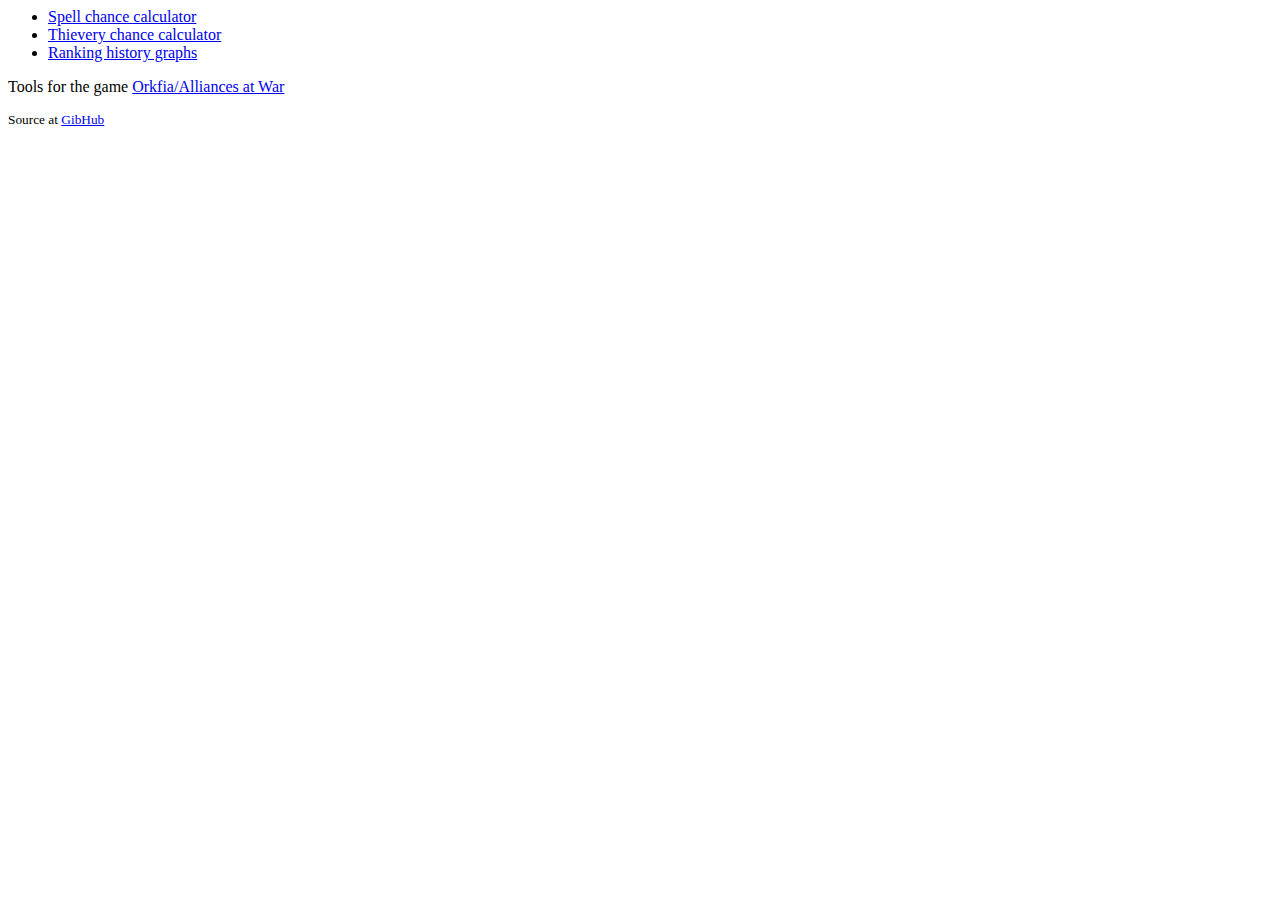
<file: index.html>
<html>
<head>
<title>Orkfia Tools</title>
</head>
<body>
<ul>
    <li><a href="magic.html">Spell chance calculator</a></li>
    <li><a href="thievery.html">Thievery chance calculator</a></li>
    <li><a href="history.html">Ranking history graphs</a></li>
</ul>
<p>Tools for the game <a href="https://alliancesatwar.com">Orkfia/Alliances at War</a></small></p>
<p><small>Source at <a href="https://github.com/maxarvidsson/orkfiatools">GibHub</a></small></p>
</body>
</html>
</file>
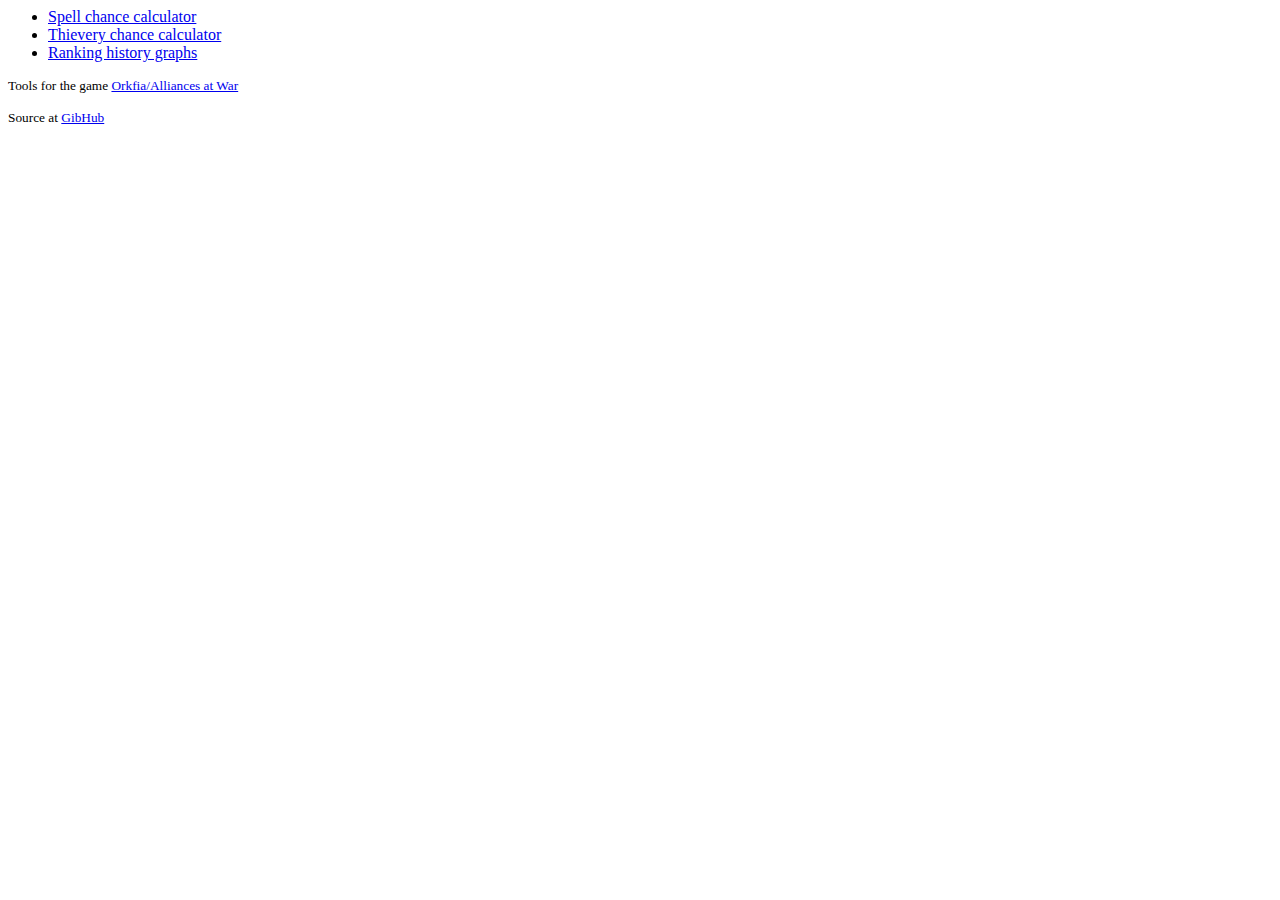
<file: public/index.html>
<html>
<head>
<title>Orkfia Tools</title>
</head>
<body>
<ul>
    <li><a href="magic.html">Spell chance calculator</a></li>
    <li><a href="thievery.html">Thievery chance calculator</a></li>
    <li><a href="history.html">Ranking history graphs</a></li>
</ul>
<p><small>Tools for the game <a href="https://alliancesatwar.com">Orkfia/Alliances at War</a></small></p>
<p><small>Source at <a href="https://github.com/maxarvidsson/orkfiatools">GibHub</a></small></p>
</body>
</html>
</file>
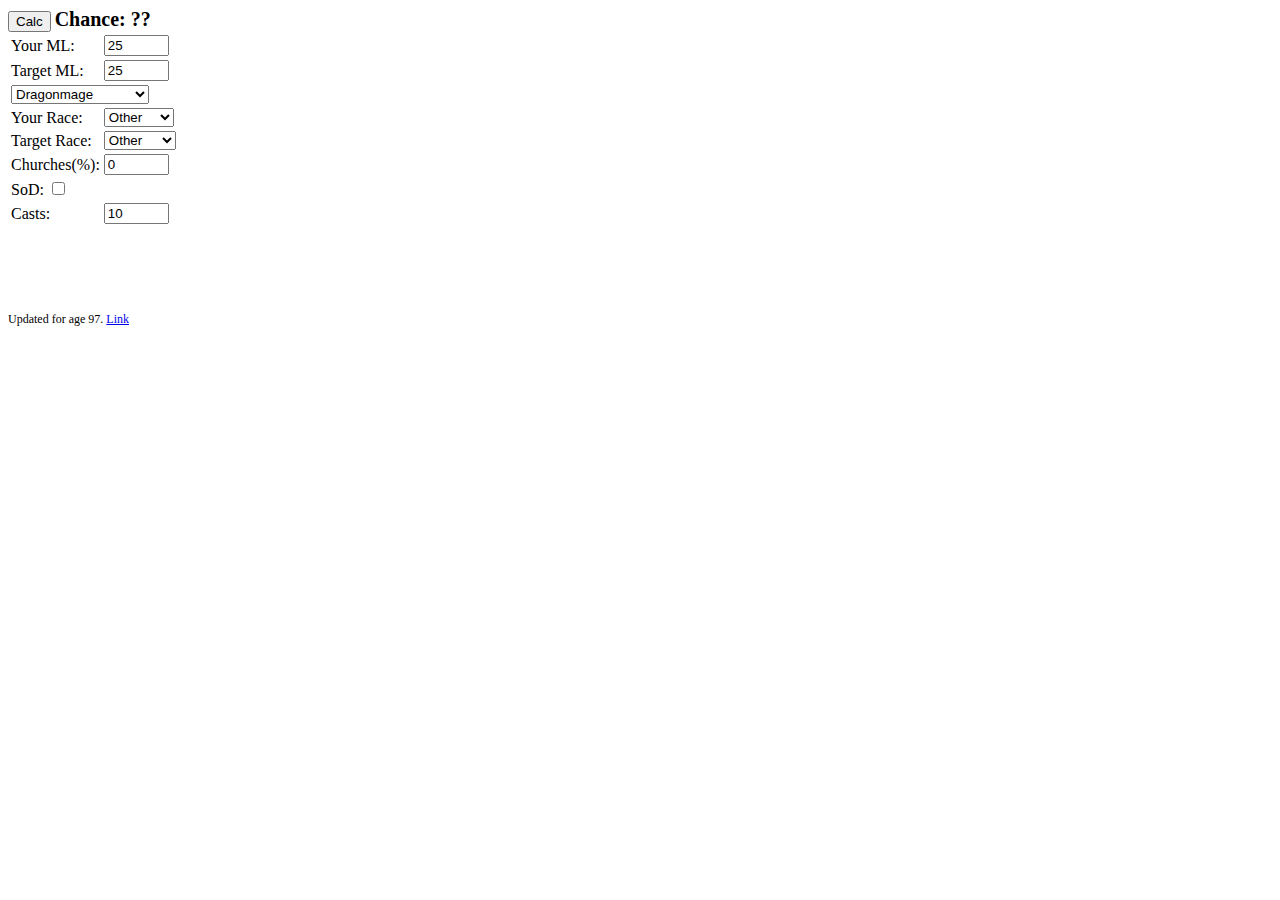
<file: public/magic.html>
<!DOCTYPE html>
<html xmlns="http://www.w3.org/1999/xhtml" >
<head>
<meta http-equiv="Content-type" content="text/html;charset=UTF-8" />
<title>Spell chance</title>
<link rel="stylesheet" type="text/css" media="all" href="./css/magic.css" />
<style type="text/css">
</style>
</head>
<body>

<noscript>
Requires Javascript
</noscript>

<section id="controller">
<form id="main_form">
<input type="button" value="Calc" onclick="main();" />
<span id="result">
Chance: <span id="chance">??</span>
</span>

<table>
<tr>
<td>Your ML:</td>
<td><input type="text" id="ml" size="5" value="25" onkeyup="main();" /></td>
</tr>
<tr>
<td>Target ML:</td>
<td><input type="text" id="target" size="5" value="25" onkeyup="main();" /></td>
</tr>
<tr>
<td colspan="2">
<select id="spell" onchange="main();">
<option data-chance="220" data-type="intel">Inner Sight</option>
<option data-chance="200" data-type="dark">Cleanse</option>
<option data-chance="200" data-type="intel">Vision</option>
<option data-chance="150" data-type="dark">Enforced Honesty</option>
<option data-chance="150" data-type="dark">Fear</option>
<option data-chance="150" data-type="dark">Juranimosity</option>
<option data-chance="150" data-type="dark">Meteor Storm</option>
<option data-chance="140" data-type="dark">Poison</option>
<option data-chance="120" data-type="dark">Wrath of Cyclops</option>
<option data-chance="120" data-type="dark">Fireball</option>
<option data-chance="120" data-type="dark">Mystical Rust</option>
<option data-chance="120" data-type="dark">Wrath of XENE</option>
<option data-chance="100" data-type="intel">Fly Over</option>
<option data-chance="100" data-type="dark">Engineered Virus</option>
<option data-chance="90" data-type="dark">Earthquake</option>
<option data-chance="80" data-type="dark">Enchantress Salem</option>
<option data-chance="80" data-type="dark">Winds of Distress</option>
<option data-chance="70" data-type="dark">Lightning Bolt</option>
<option data-chance="70" data-type="dark" selected="selected">Dragonmage</option>
<option data-chance="60" data-type="dark">Magical Void</option>
</select>
</td>
</tr>

<tr>
<td>Your Race:</td>
<td><select id="race" onchange="main();">
<option data-fumble="0" selected="selected">Other</option>
<option data-fumble="0" data-chance-dark="20">Dark Elf</option>
<option data-fumble="25">Nazgul</option>
</select></td>
</tr>

<tr>
<td>Target Race:</td>
<td><select id="target_race" onchange="main();">
<option data-protection="0" selected="selected">Other</option>
<option data-protection="15">Mori Hai</option>
</select></td>
</tr>

<tr id="target_fame_display">
<td>Fame:</td>
<td><input type="text" id="target_fame" size="5" value="5000" onkeyup="main();" /></td>
</tr>

<tr>
<td>Churches(%):</td>
<td><input type="text" id="churches" size="5" value="0" onkeyup="main();" /></td>
</tr>

<tr>
<td>SoD: <input type="checkbox" id="sod" onchange="main();" /></td>
<td>&nbsp;</td>
</tr>

<tr>
<td>Casts:</td>
<td><input type="text" id="casts" size="5" value="10" onkeyup="main();" /></td>
</tr>

</table>
</form>
</section>

<section id="graph_out">
<canvas id="chart" width="700" height="300"></canvas>
</section>

<footer>
Updated for age 97. <a href="#" id="link_input">Link</a>
</footer>

<script type="text/javascript" src="./js/Chart.min.js"></script>
<script type="text/javascript" src="./js/graph.js"></script>
<script type="text/javascript" src="./js/misc.js"></script>
<script type="text/javascript" src="./js/magic.js"></script>
</body>
</html>
</file>
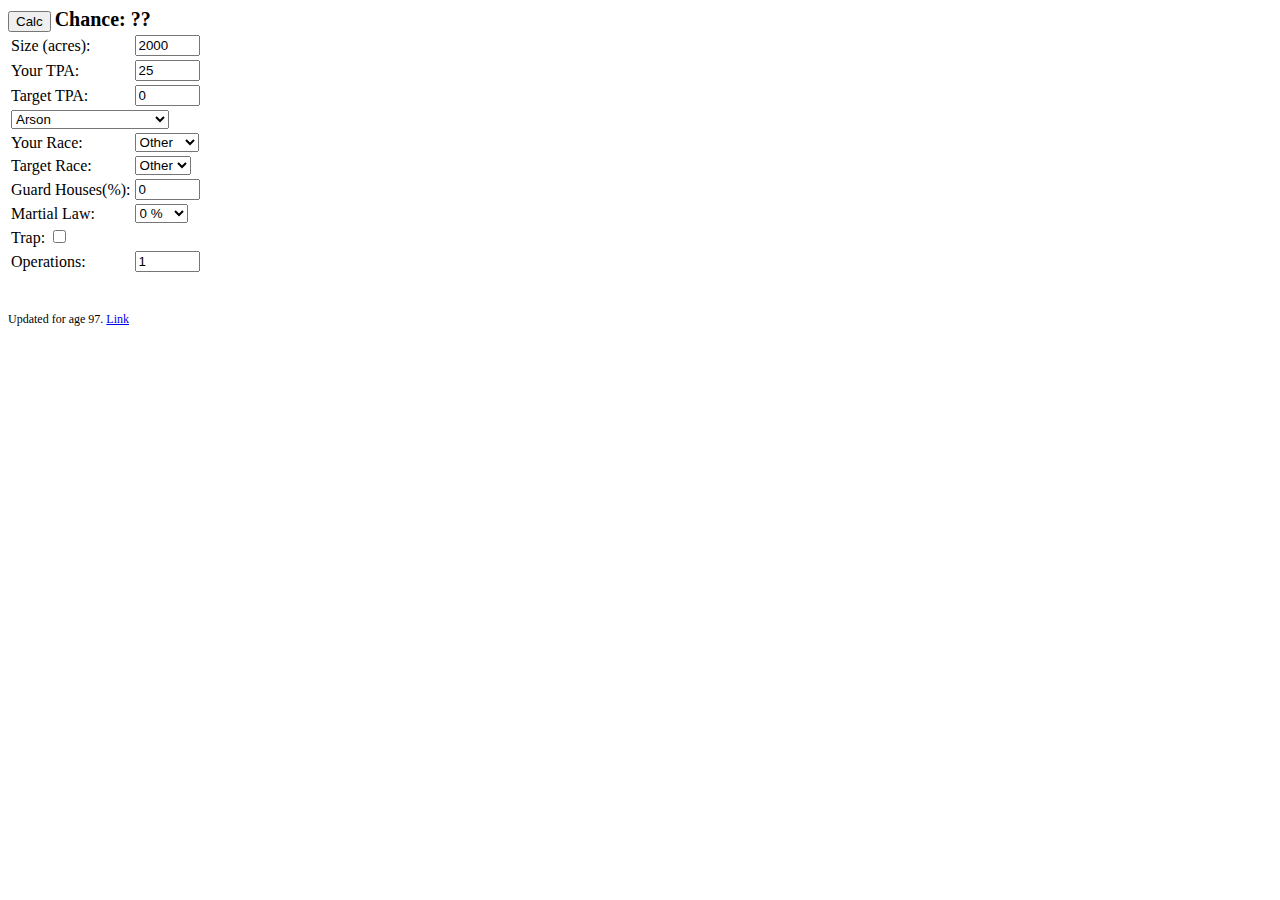
<file: public/thievery.html>
<!DOCTYPE html>
<html xmlns="http://www.w3.org/1999/xhtml" >
<head>
<meta http-equiv="Content-type" content="text/html;charset=UTF-8" />
<title>Operation chance</title>
<link rel="stylesheet" type="text/css" media="all" href="./css/magic.css" />
<style type="text/css">
</style>
</head>
<body>

<noscript>
Requires Javascript
</noscript>

<section id="controller">
<form id="main_form">
<input type="button" value="Calc" onclick="main();" />
<span id="result">
Chance: <span id="chance">??</span>
</span>

<table>
<tr>
<td>Size (acres):</td>
<td><input type="text" id="land" size="5" value="2000" onkeyup="main();" /></td>
</tr>
<tr>
<td>Your TPA:</td>
<td><input type="text" id="tpa" size="5" value="25" onkeyup="main();" /></td>
</tr>
<tr>
<td>Target TPA:</td>
<td><input type="text" id="target" size="5" value="0" onkeyup="main();" /></td>
</tr>
<tr>
<td colspan="2">
<select id="operations_list" onchange="main();">
<option data-chance="80" data-tpa="0" data-min="1">Recon</option>
<option data-chance="80" data-tpa="0" data-min="1">Sneak</option>
<option data-chance="80" data-tpa="0" data-min="1">Intercept</option>
<option data-chance="80" data-tpa="0" data-min="1">Bribe</option>
<option data-chance="80" data-tpa="0" data-min="1">Truth</option>
<option data-chance="80" data-tpa="0" data-min="1">Scout</option>
<option data-chance="60" data-tpa="0" data-min="1">Infiltrate</option>
<option data-chance="80" data-tpa="0.3333333333" data-min="500">Poison Water</option>
<option data-chance="85" data-tpa="0.5" data-min="500">Arsenic Infusion</option>
<option data-chance="70" data-tpa="1" data-min="1" selected="selected">Arson</option>
<option data-chance="70" data-tpa="1" data-min="1">Wildfire</option>
<option data-chance="70" data-tpa="1" data-min="1">Tunneling</option>
<option data-chance="60" data-tpa="1" data-min="1">Thieves Rebellion</option>
<option data-chance="70" data-tpa="1" data-min="1">Engineered Explosives</option>
<option data-chance="70" data-tpa="1" data-min="1">Hwighton Raid</option>
<option data-chance="100" data-tpa="5" data-min="1">Ambush</option>
<option data-chance="70" data-tpa="1" data-min="1">Mine Walls</option>
<option data-chance="70" data-tpa="1" data-min="1">Cut Supply</option>
</select>
</td>
</tr>

<tr>
<td>Your Race:</td>
<td><select id="race" onchange="main();">
<option data-fumble="0" selected="selected">Other</option>
<option data-fumble="25">Nazgul</option>
</select></td>
</tr>

<tr>
<td>Target Race:</td>
<td><select id="target_race" onchange="main();">
<option data-protection="0" selected="selected">Other</option>
</select></td>
</tr>

<tr id="target_fame_display">
<td>Fame:</td>
<td><input type="text" id="target_fame" size="5" value="5000" onkeyup="main();" /></td>
</tr>

<tr>
<td>Guard Houses(%):</td>
<td><input type="text" id="ghs" size="5" value="0" onkeyup="main();" /></td>
</tr>

<tr>
<td>Martial Law:</td>
<td>
<select id="martial_law" onchange="main();">
<option value="0" selected="selected">0 %</option>
<option value="1">1 %</option>
<option value="2">2 %</option>
<option value="3">3 %</option>
<option value="4">4 %</option>
<option value="5">5 %</option>
<option value="6">6 %</option>
<option value="7">7 %</option>
<option value="8">8 %</option>
<option value="9">9 %</option>
<option value="10">10 %</option>
<option value="11">11 %</option>
<option value="12">12 %</option>
<option value="13">13 %</option>
<option value="14">14 %</option>
<option value="15">15 %</option>
</select>
</td>
</tr>

<tr>
<td>Trap: <input type="checkbox" id="tt" onchange="main();" /></td>
<td>&nbsp;</td>
</tr>

<tr>
<td>Operations:</td>
<td><input type="text" id="casts" size="5" value="1" onkeyup="main();" /></td>
</tr>

</table>
</form>
</section>

<section id="graph_out">
<canvas id="chart" width="700" height="300"></canvas>
</section>

<footer>
Updated for age 97. <a href="#" id="link_input">Link</a>
</footer>

<script type="text/javascript" src="./js/Chart.min.js"></script>
<script type="text/javascript" src="./js/graph.js"></script>
<script type="text/javascript" src="./js/misc.js"></script>
<script type="text/javascript" src="./js/thievery.js"></script>
</body>
</html>
</file>
<file: public/css/magic.css>
#result { font-size: 125%; font-weight: bold; }
section { float: left; }
footer { clear: both; font-size: 75%; }
</file>
